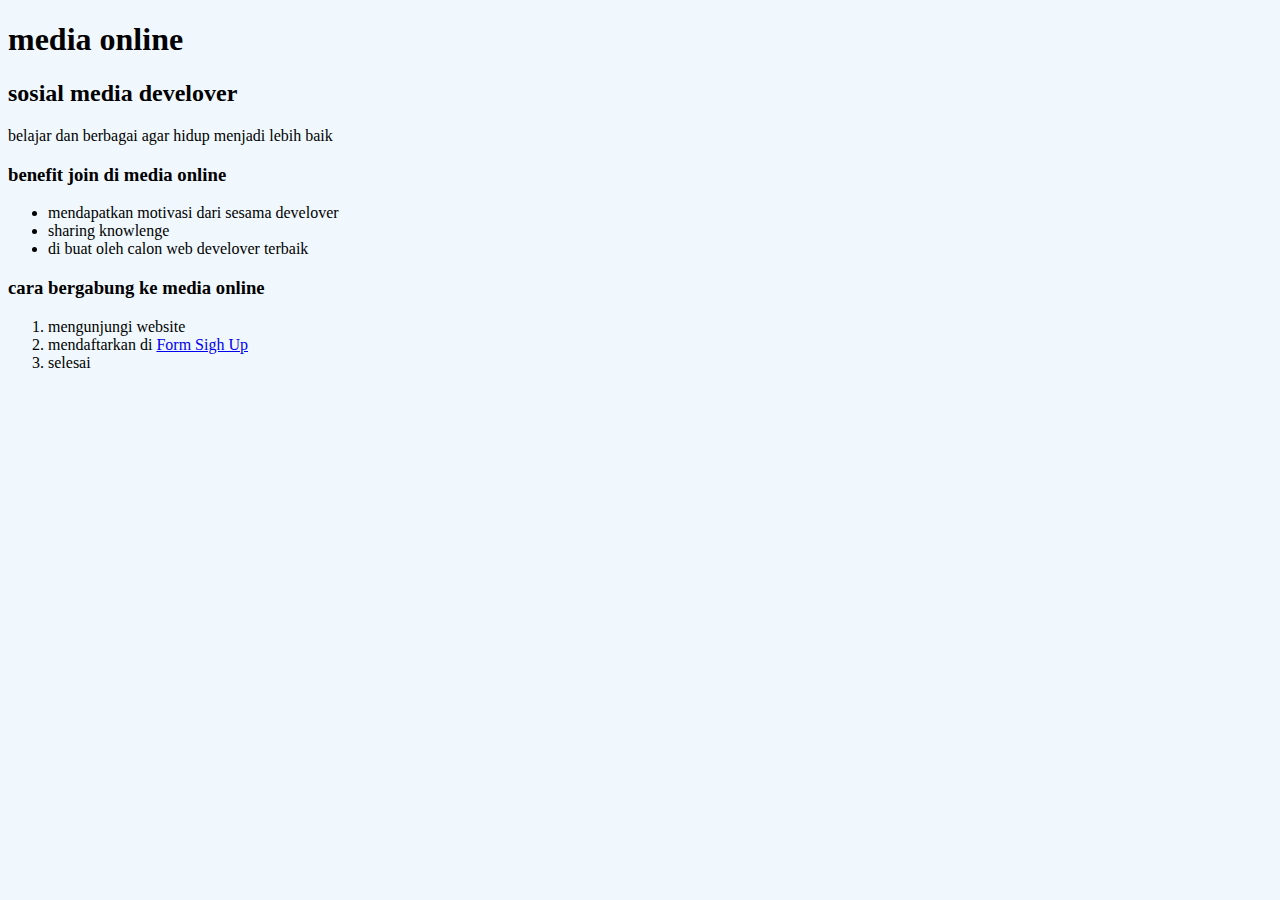
<file: index.html>
<!DOCTYPE html>
<html lang="en">
<head>
    <style>
      body {
        background-color:rgb(240, 248, 254);
      }
    </style>
    
    <meta charset="UTF-8">
    <meta name="viewport" content="width=device-width, initial-scale=1.0">
    <title>saskia</title>
</head>
<body>
    <h1>media online</h1>
    <h2>sosial media develover</h2>
    <p>belajar dan berbagai agar hidup menjadi lebih baik</p>
    <h3>benefit join di media online</h3>
      <ul> 
        <li>mendapatkan motivasi dari sesama develover</li>
        <li>sharing knowlenge</li>
        <li>di buat oleh calon web develover terbaik</li>
      </ul>
      <h3>cara bergabung ke media online</h3>
      <ol>
        <li>mengunjungi website</li>
        <li>mendaftarkan di <a href="form.html">Form Sigh Up</a></li>
        <li>selesai</li>
      </ol>
</body>
</html>
</file>
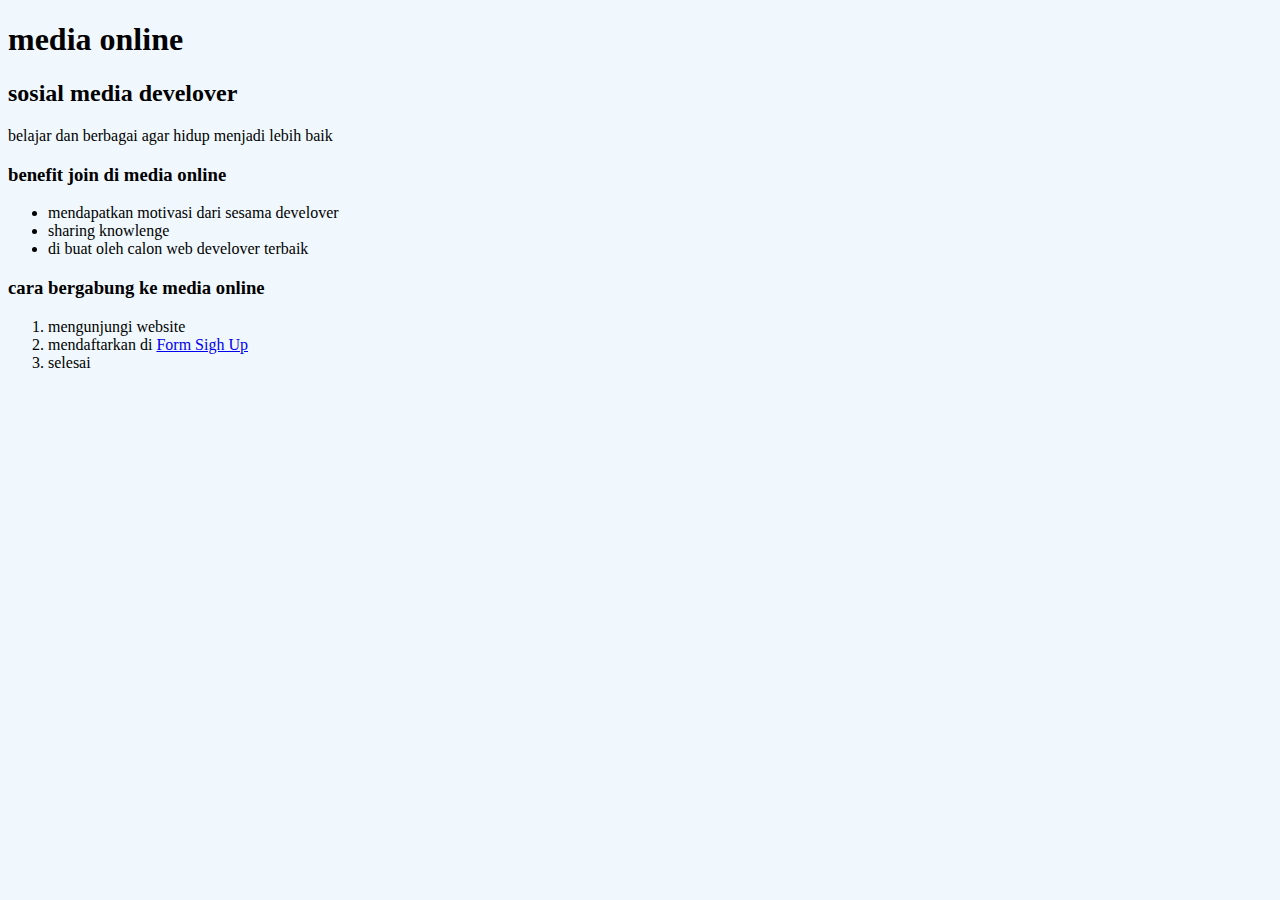
<file: coba.html>
<!DOCTYPE html>
<html lang="en">
<head>
    <style>
      body {
        background-color:rgb(240, 248, 254);
      }
    </style>
    
    <meta charset="UTF-8">
    <meta name="viewport" content="width=device-width, initial-scale=1.0">
    <title>saskia</title>
</head>
<body>
    <h1>media online</h1>
    <h2>sosial media develover</h2>
    <p>belajar dan berbagai agar hidup menjadi lebih baik</p>
    <h3>benefit join di media online</h3>
      <ul> 
        <li>mendapatkan motivasi dari sesama develover</li>
        <li>sharing knowlenge</li>
        <li>di buat oleh calon web develover terbaik</li>
      </ul>
      <h3>cara bergabung ke media online</h3>
      <ol>
        <li>mengunjungi website</li>
        <li>mendaftarkan di <a href="coba2.html">Form Sigh Up</a></li>
        <li>selesai</li>
      </ol>
</body>
</html>
</file>
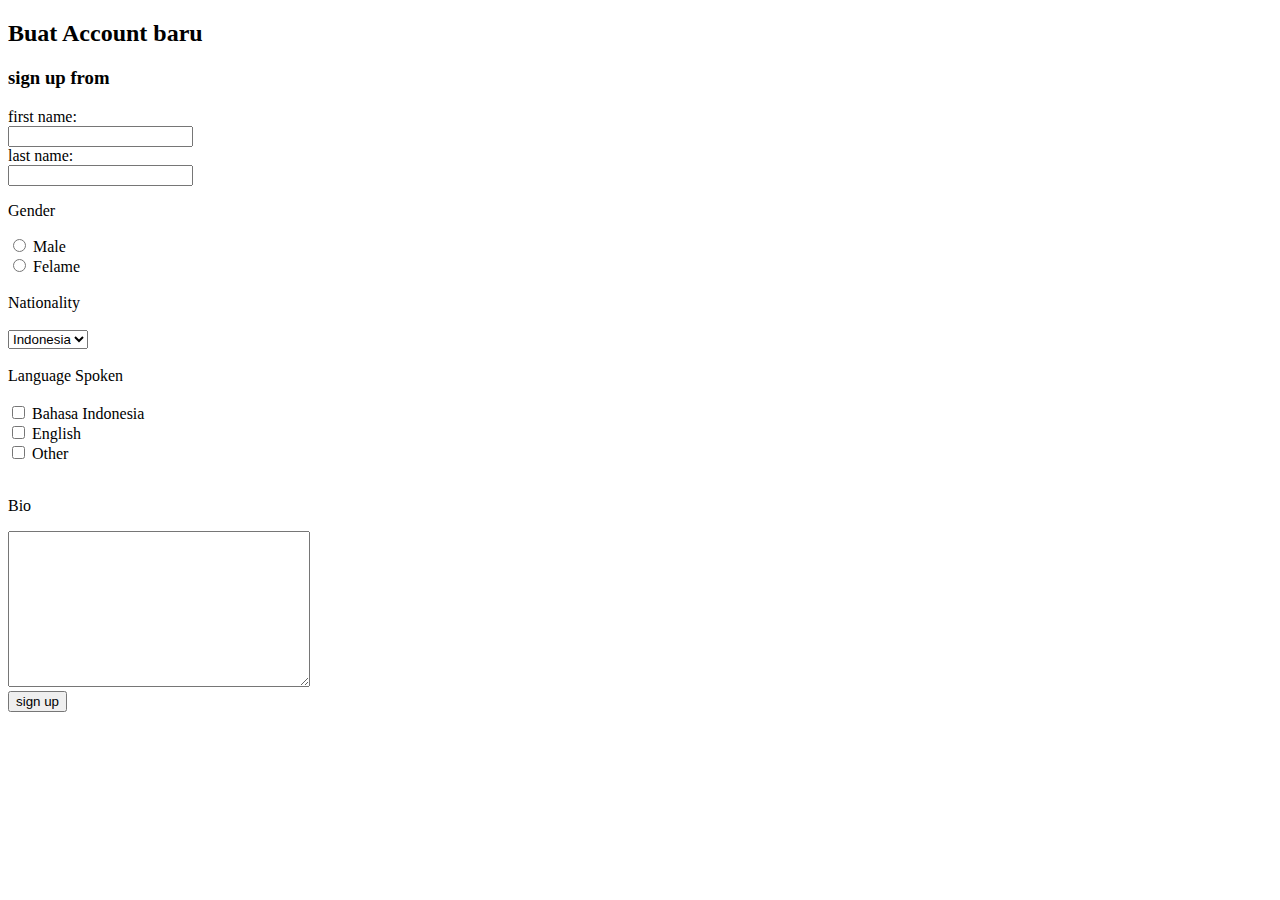
<file: coba2.html>
<!DOCTYPE html>
<html lang="en">
<head>
    <meta charset="UTF-8">
    <meta name="viewport" content="width=device-width, initial-scale=1.0">
    <title>tugas saskia formulir</title>
</head>
<body>
    <h2>Buat Account baru</h2>
    <h3>sign up from</h3>

     <form action="hasil.html" method="post">
       <label for="fname">first name:</label><br>
       <input type="text" id="fname" name="fname" value=""><br>
       <label for="lname">last name:</label><br>
       <input type="text" id="lname" name="lname" value="">
   
        <p>Gender</p>
        
            <input type="radio" id="Male" name="fav_language" value="Male">
            <label for="Male">Male</label><br>
            <input type="radio" id="Felame" name="fav_language" value="Felame">
            <label for="Felame">Felame</label><br></br>

            <label for="negara">Nationality</label><br></br>
            <select id="negara" name="negara">
                <option value="Indonesia">Indonesia</option>
                <option value="Amerika">Amerika</option>
                <option value="Inggris">Inggris</option>
            </select><br></br>

             <label>Language Spoken</label><br></br>
             <input type="checkbox" id="buatbox1" name="buatbox1" value="bahasa">
             <label for="buatbox1">Bahasa Indonesia</label><br>
             <input type="checkbox" id="Buatbox2" name="buatbox2" value="bahasa">
             <label for="buatbox2">English</label><br>
             <input type="checkbox" id="buatbox3" name="buatbox3" value="bahasa">
             <label for="buatbox3">Other</label><br></br>

             <p>Bio</p>
             <textarea name="massage" rows="10" cols="35"></textarea><br>

             <input type="submit" value="sign up">

        </form>
        

</body>
</html>
</file>
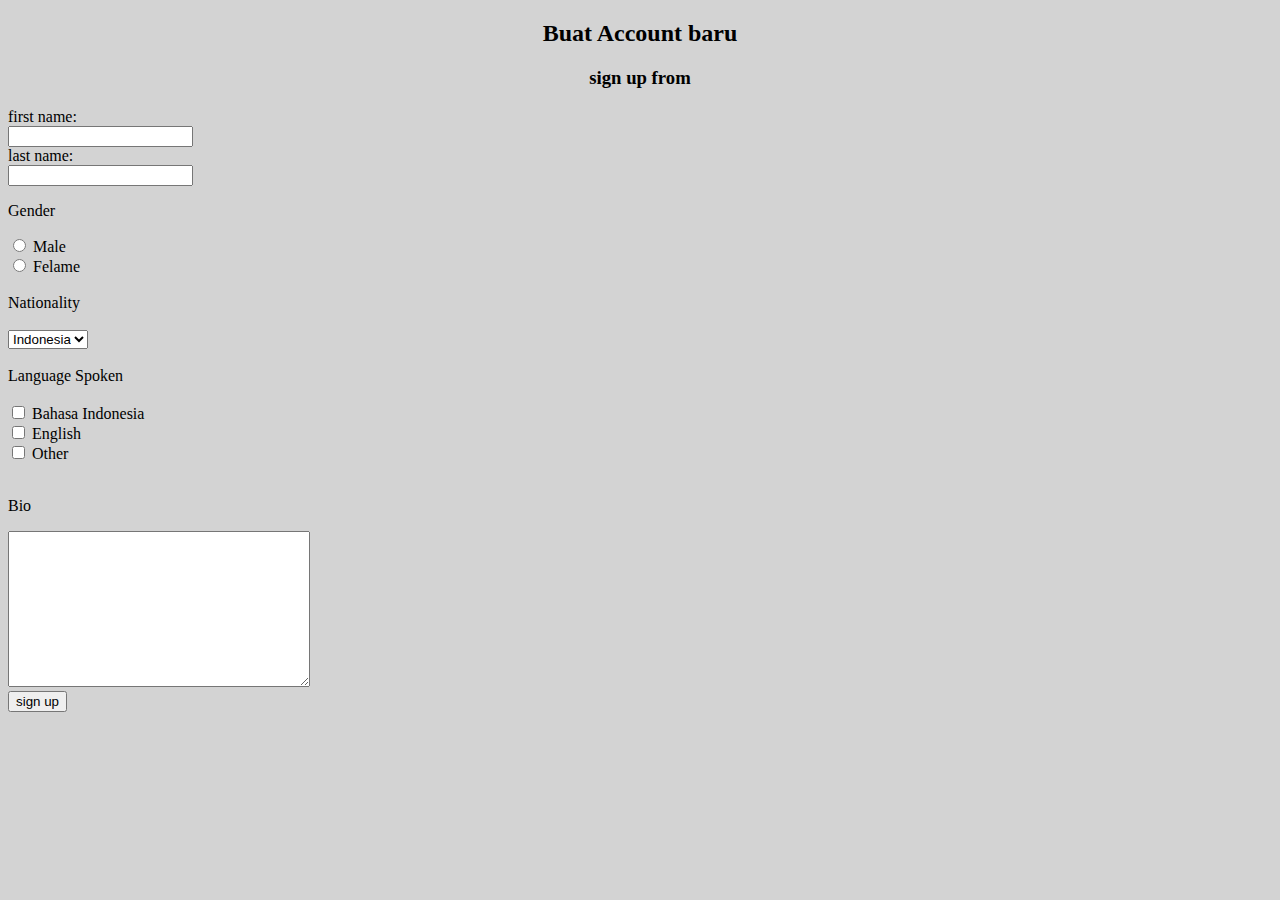
<file: form.html>
<!DOCTYPE html>
<html lang="en">
<head>
    <meta charset="UTF-8">
    <meta name="viewport" content="width=device-width, initial-scale=1.0">
    <title>tugas saskia formulir</title>
    <link rel="stylesheet" href="style.css">
</head>
<body>
    <h2>Buat Account baru</h2>
    <h3>sign up from</h3>

     <form action="welcome.html" method="get">
       <label for="fname">first name:</label><br>
       <input type="text" id="fname" name="fname" value=""><br>
       <label for="lname">last name:</label><br>
       <input type="text" id="lname" name="lname" value="">
   
        <p>Gender</p>
        
            <input type="radio" id="Male" name="fav_language" value="Male">
            <label for="Male">Male</label><br>
            <input type="radio" id="Felame" name="fav_language" value="Felame">
            <label for="Felame">Felame</label><br></br>

            <label for="negara">Nationality</label><br></br>
            <select id="negara" name="negara">
                <option value="Indonesia">Indonesia</option>
                <option value="Amerika">Amerika</option>
                <option value="Inggris">Inggris</option>
            </select><br></br>

             <label>Language Spoken</label><br></br>
             <input type="checkbox" id="buatbox1" name="buatbox1" value="bahasa">
             <label for="buatbox1">Bahasa Indonesia</label><br>
             <input type="checkbox" id="Buatbox2" name="buatbox2" value="bahasa">
             <label for="buatbox2">English</label><br>
             <input type="checkbox" id="buatbox3" name="buatbox3" value="bahasa">
             <label for="buatbox3">Other</label><br></br>

             <p>Bio</p>
             <textarea name="massage" rows="10" cols="35"></textarea><br>

             <input type="submit" value="sign up">

        </form>
        

</body>
</html>
</file>
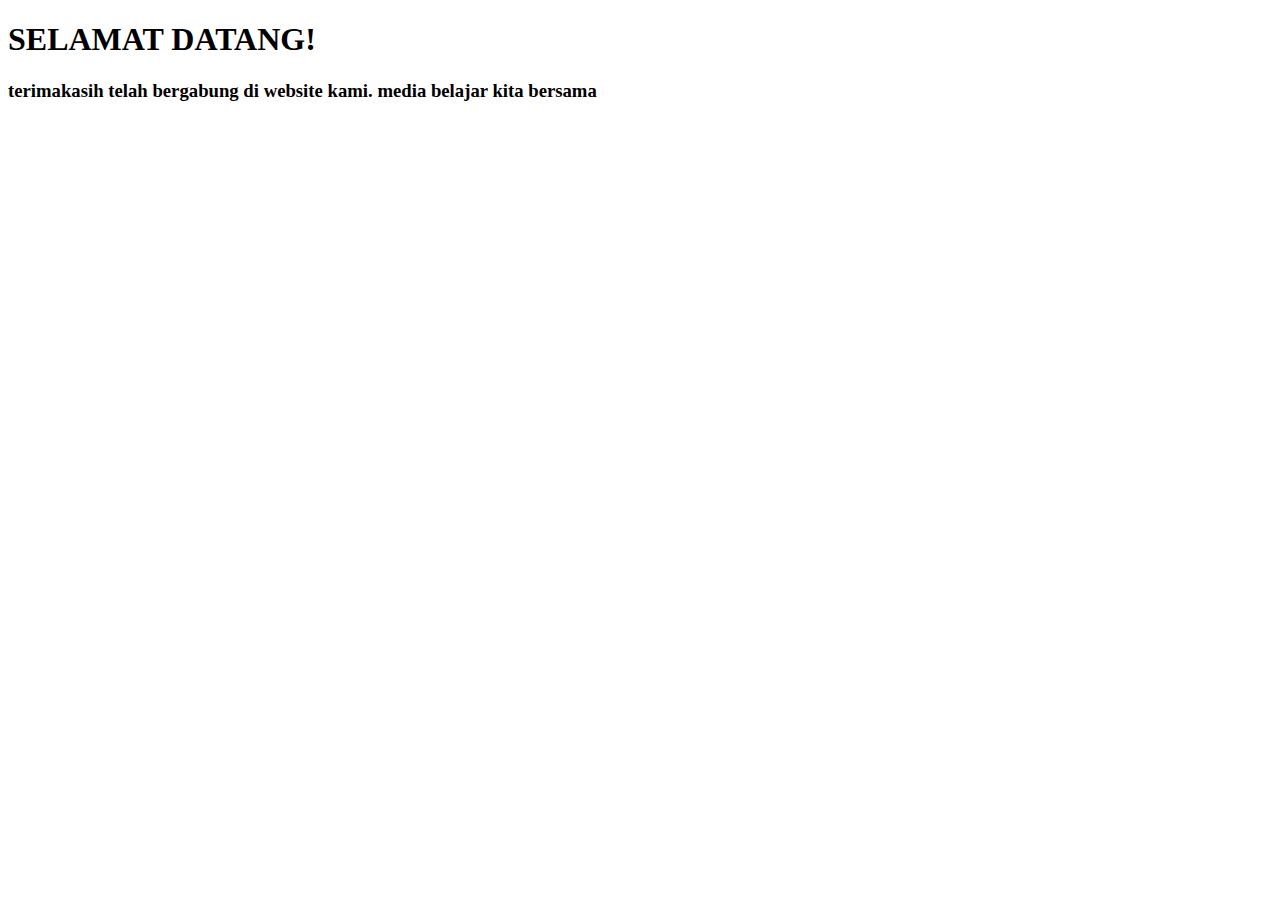
<file: hasil.html>
<!DOCTYPE html>
<html lang="en">
<head>
    <meta charset="UTF-8">
    <meta name="viewport" content="width=device-width, initial-scale=1.0">
    <title>ucapan</title>
</head>
<body>
       <h1>SELAMAT DATANG!</h1>
       <h3>terimakasih telah bergabung di website kami. media belajar kita bersama</h3>


</body>
</html>
</file>
<file: style.css>
body {
    background-color:rgb(211, 211, 211);
}

h2 { 
    color:black;
    text-align: center;
}

h3 {
    color:black;
    size: 50x;
    text-align: justify;
    text-align: center;
}
</file>
